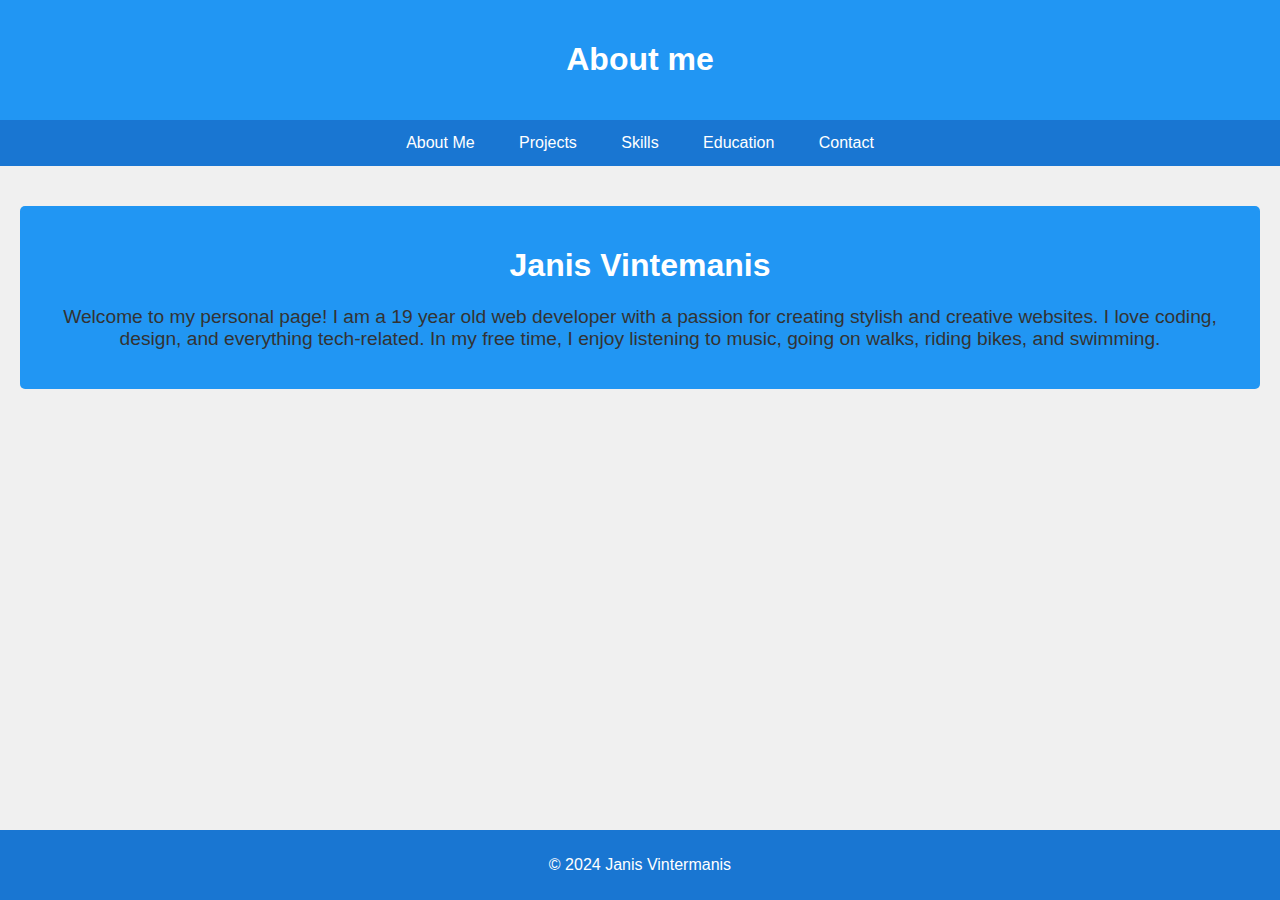
<file: index.html>
<!DOCTYPE html>
<html lang="en">
<head>
    <meta charset="UTF-8">
    <meta name="viewport" content="width=device-width, initial-scale=1.0">
    <title>About Me</title>
    <style>
        body {
            font-family: Arial, sans-serif;
            background-color: #f0f0f0;
            color: #333;
            margin: 0;
            padding: 0;
        }

        header {
            background-color: #2196F3; /* Blue color */
            color: white;
            padding: 20px 0;
            text-align: center;
        }

        header h1 {
            animation: bounce 1s infinite alternate;
            transition: transform 0.3s ease-in-out;
        }

        @keyframes bounce {
            0% {
                transform: translateY(0);
            }
            100% {
                transform: translateY(-10px);
            }
        }

        nav {
            background-color: #1976D2; /* Dark blue color */
            overflow: hidden;
            text-align: center;
        }

        nav a {
            display: inline-block;
            color: white;
            padding: 14px 20px;
            text-decoration: none;
            font-size: 1em;
        }

        .container {
            padding: 20px;
        }

        .hero-text {
            text-align: center;
            background-color: #2196F3; /* Blue color */
            color: white;
            padding: 20px;
            border-radius: 5px;
            margin-top: 20px;
        }

        .aboutmeText {
            font-size: 1.2em;
            color: #333;
        }

        footer {
            background-color: #1976D2; /* Dark blue color */
            color: white;
            text-align: center;
            padding: 10px 0;
            position: fixed;
            width: 100%;
            bottom: 0;
        }

        .profile-img {
            width: 150px;
            height: 150px;
            border-radius: 50%;
            margin-top: 20px;
        }
    </style>
</head>
<body>
<header>
    <h1>About me </h1>
</header>
<nav>
    <a href="index.html">About Me</a>
    <a href="projects.html">Projects</a>
    <a href="skills.html">Skills</a>
    <a href="education.html">Education</a>
    <a href="contact.html">Contact</a>
</nav>
<div class="container">
    <div class="hero-text">
        <!-- Removed the circle image for the About Me page -->
        <h1>Janis Vintemanis</h1>
        <p class="aboutmeText">Welcome to my personal page! I am a 19 year old web developer with a passion for creating stylish and creative websites. I love coding, design, and everything tech-related. In my free time, I enjoy listening to music, going on walks, riding bikes, and swimming.</p>
    </div>
</div>
<footer>
    <p>&copy; 2024 Janis Vintermanis</p>
</footer>
</body>
</html>
</file>
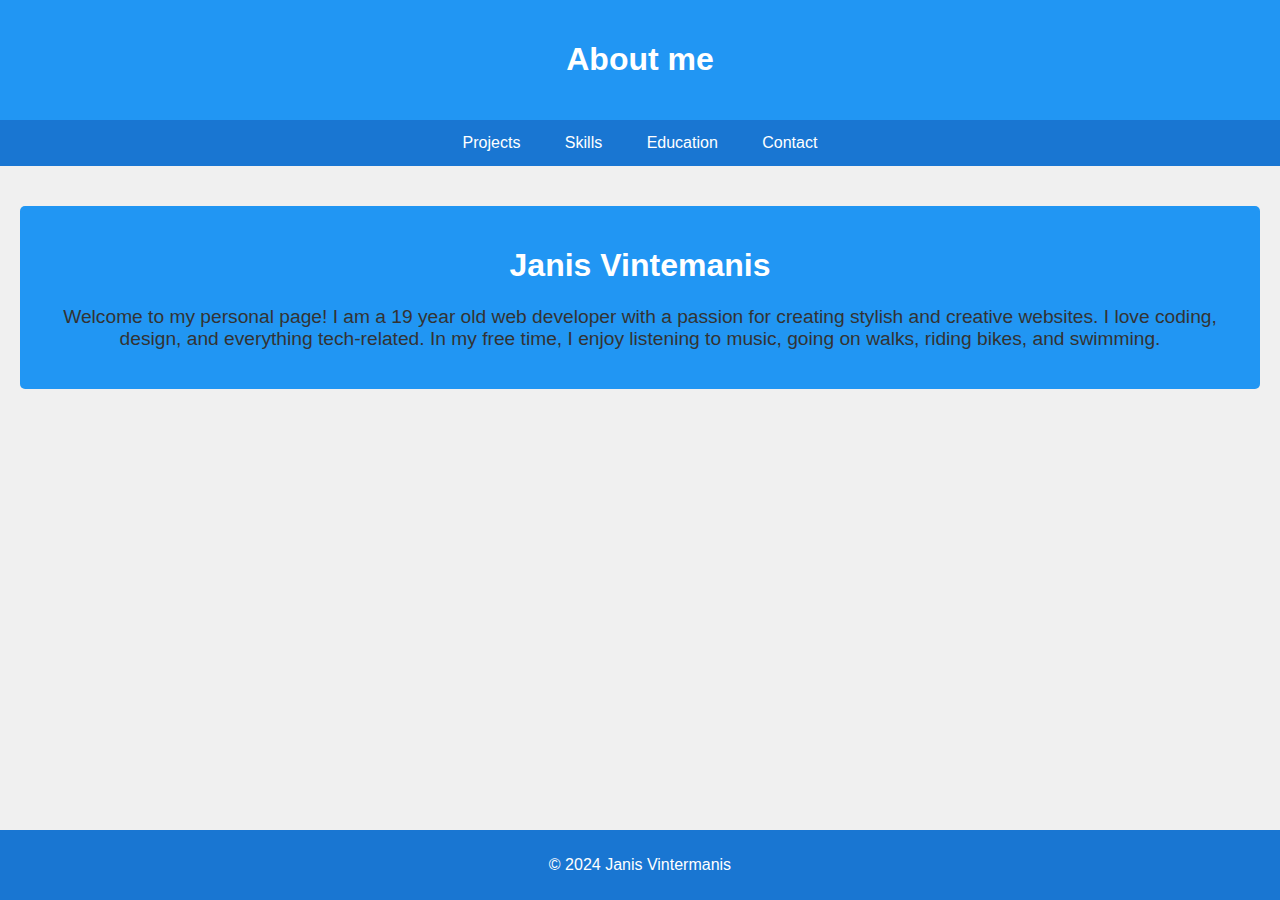
<file: aboutme.html>
<!DOCTYPE html>
<html lang="en">
<head>
    <meta charset="UTF-8">
    <meta name="viewport" content="width=device-width, initial-scale=1.0">
    <title>About Me</title>
    <style>
        body {
            font-family: Arial, sans-serif;
            background-color: #f0f0f0;
            color: #333;
            margin: 0;
            padding: 0;
        }

        header {
            background-color: #2196F3; /* Blue color */
            color: white;
            padding: 20px 0;
            text-align: center;
        }

        header h1 {
            animation: bounce 1s infinite alternate;
            transition: transform 0.3s ease-in-out;
        }

        @keyframes bounce {
            0% {
                transform: translateY(0);
            }
            100% {
                transform: translateY(-10px);
            }
        }

        nav {
            background-color: #1976D2; /* Dark blue color */
            overflow: hidden;
            text-align: center;
        }

        nav a {
            display: inline-block;
            color: white;
            padding: 14px 20px;
            text-decoration: none;
            font-size: 1em;
        }

        .container {
            padding: 20px;
        }

        .hero-text {
            text-align: center;
            background-color: #2196F3; /* Blue color */
            color: white;
            padding: 20px;
            border-radius: 5px;
            margin-top: 20px;
        }

        .aboutmeText {
            font-size: 1.2em;
            color: #333;
        }

        footer {
            background-color: #1976D2; /* Dark blue color */
            color: white;
            text-align: center;
            padding: 10px 0;
            position: fixed;
            width: 100%;
            bottom: 0;
        }

        .profile-img {
            width: 150px;
            height: 150px;
            border-radius: 50%;
            margin-top: 20px;
        }
    </style>
</head>
<body>
<header>
    <h1>About me </h1>
</header>
<nav>
    <a href="projects.html">Projects</a>
    <a href="skills.html">Skills</a>
    <a href="education.html">Education</a>
    <a href="contact.html">Contact</a>
</nav>
<div class="container">
    <div class="hero-text">
        <!-- Removed the circle image for the About Me page -->
        <h1>Janis Vintemanis</h1>
        <p class="aboutmeText">Welcome to my personal page! I am a 19 year old web developer with a passion for creating stylish and creative websites. I love coding, design, and everything tech-related. In my free time, I enjoy listening to music, going on walks, riding bikes, and swimming.</p>
    </div>
</div>
<footer>
    <p>&copy; 2024 Janis Vintermanis</p>
</footer>
</body>
</html>
</file>
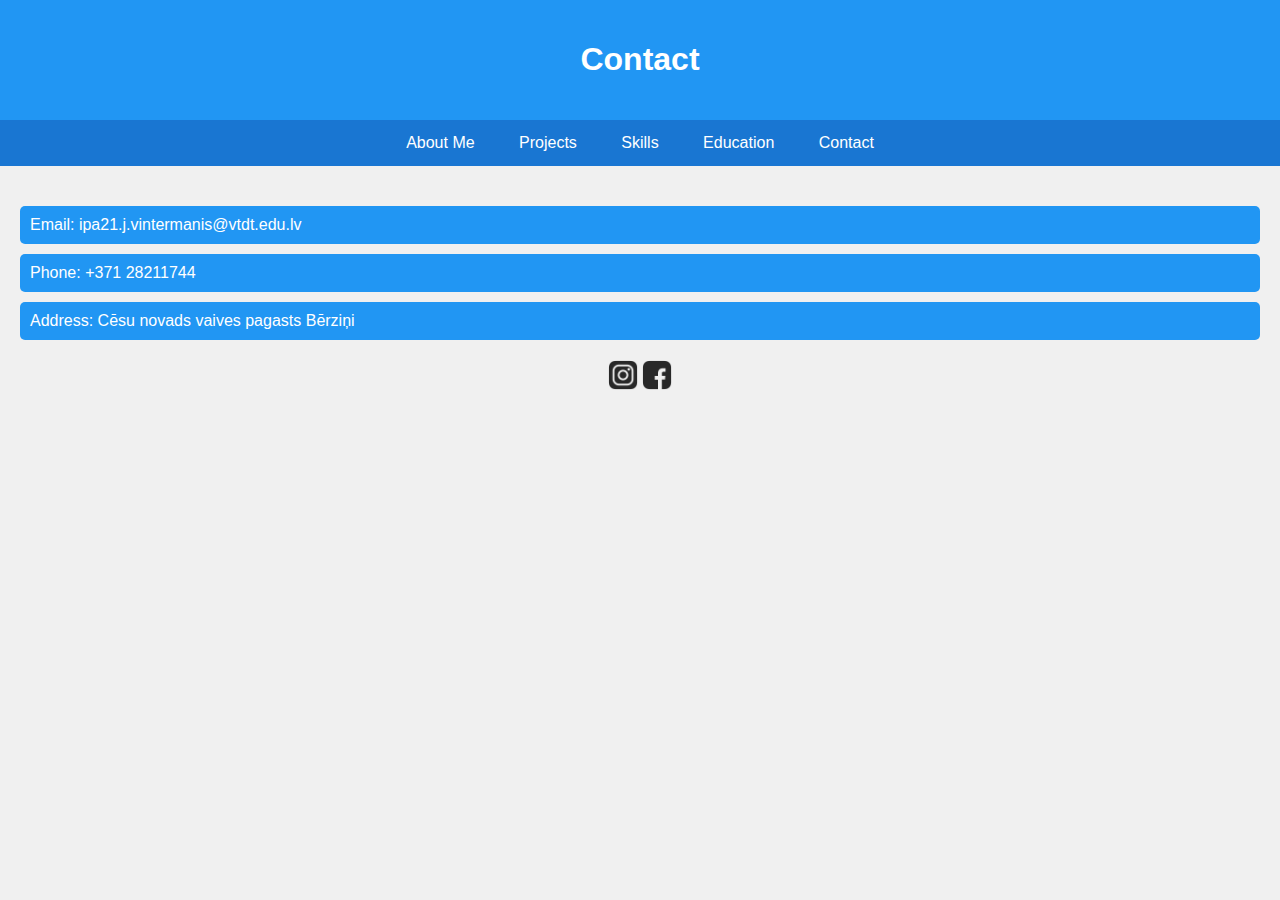
<file: contact.html>
<!DOCTYPE html>
<html lang="en">
<head>
    <meta charset="UTF-8">
    <meta name="viewport" content="width=device-width, initial-scale=1.0">
    <title>Contact</title>
    <style>
        body {
            font-family: Arial, sans-serif;
            background-color: #f0f0f0;
            color: #333;
            margin: 0;
            padding: 0;
        }

        header {
            background-color: #2196F3; /* Blue color */
            color: white;
            padding: 20px 0;
            text-align: center;
        }

        header h1 {
            animation: bounce 1s infinite alternate;
            transition: transform 0.3s ease-in-out;
        }

        @keyframes bounce {
            0% {
                transform: translateY(0);
            }
            100% {
                transform: translateY(-10px);
            }
        }

        nav {
            background-color: #1976D2; /* Dark blue color */
            overflow: hidden;
            text-align: center;
        }

        nav a {
            display: inline-block;
            color: white;
            padding: 14px 20px;
            text-decoration: none;
            font-size: 1em;
        }

        nav a:hover {
            background-color: #0D47A1; /* Dark blue hover color */
            color: white;
        }

        .container {
            padding: 20px;
        }

        .contact-info {
            list-style-type: none;
            padding: 0;
            margin: 20px 0;
        }

        .contact-info li {
            background-color: #2196F3; /* Blue color */
            margin: 10px 0;
            padding: 10px;
            border-radius: 5px;
            color: white;
            font-size: 1em;
        }

        .social-icons {
            text-align: center;
            margin-top: 20px;
        }

        .social-icons button {
            background: none;
            border: none;
            cursor: pointer;
            padding: 0;
            margin: 0;
        }

        .social-icons img {
            width: 30px;
            height: 30px;
        }

        /* Additional styles */
        .form-container {
            margin-top: 20px;
            text-align: center;
        }

        .form-container label {
            display: block;
            margin-bottom: 5px;
        }

        .form-container input[type="text"],
        .form-container input[type="email"],
        .form-container textarea {
            width: 100%;
            padding: 10px;
            margin-bottom: 10px;
            box-sizing: border-box;
            border: 1px solid #ccc;
            border-radius: 5px;
        }

        .form-container input[type="submit"] {
            background-color: #2196F3;
            color: white;
            border: none;
            padding: 10px 20px;
            cursor: pointer;
            border-radius: 5px;
        }

        .form-container input[type="submit"]:hover {
            background-color: #0D47A1;
        }
    </style>
</head>
<body>

<header>
    <h1>Contact</h1>
</header>

<nav>
    <a href="index.html">About Me</a>
    <a href="projects.html">Projects</a>
    <a href="skills.html">Skills</a>
    <a href="education.html">Education</a>
    <a href="contact.html">Contact</a>
</nav>

<div class="container">
    <ul class="contact-info">
        <li>Email: ipa21.j.vintermanis@vtdt.edu.lv</li>
        <li>Phone: +371 28211744</li>
        <li>Address: Cēsu novads vaives pagasts Bērziņi</li>
    </ul>
    <div class="social-icons">
        <button onclick="window.location.href='https://www.instagram.com/janis_.v/'"><img src="icon-04-512.webp" alt="Instagram"></button>
        <button onclick="window.location.href='https://www.facebook.com/janis.vintermanis.3/'"><img src="facebook.webp" alt="Facebook"></button>
    </div>

    <!-- Contact Form -->
<!--    <div class="form-container">-->
<!--        <form method="post" action="send_email.php">-->
<!--            <label for="name">Name:</label><br>-->
<!--            <input type="text" id="name" name="name" required><br><br>-->

<!--            <label for="email">Email:</label><br>-->
<!--            <input type="email" id="email" name="email" required><br><br>-->

<!--            <label for="message">Message:</label><br>-->
<!--            <textarea id="message" name="message" required></textarea><br><br>-->

<!--            <input type="submit" value="Submit">-->
<!--        </form>-->
<!--    </div>-->
</div>

</body>
</html>
</file>
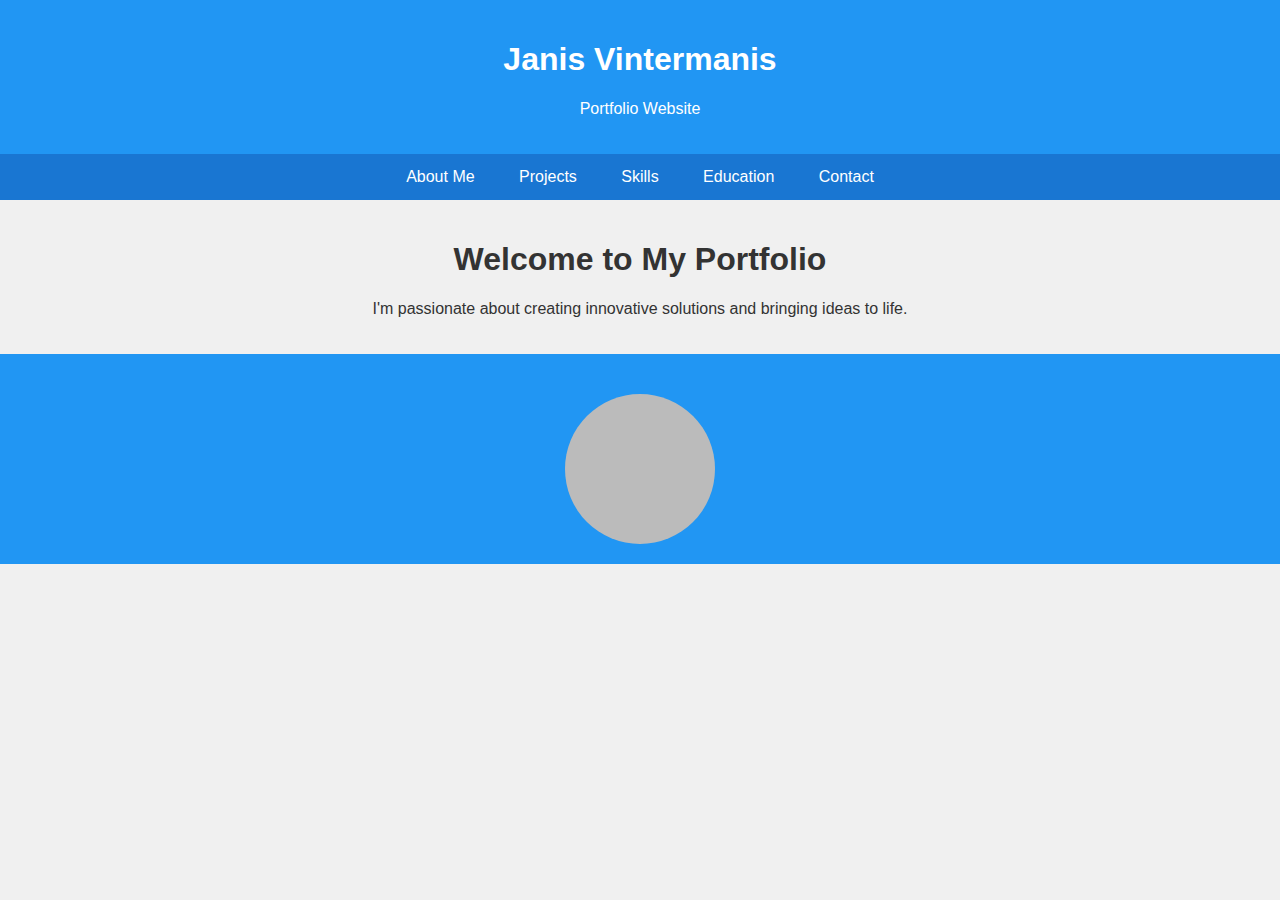
<file: portfolio.html>
<!DOCTYPE html>
<html lang="en">
<head>
  <meta charset="UTF-8">
  <meta name="viewport" content="width=device-width, initial-scale=1.0">
  <title>Janis Vintermanis - Portfolio</title>
  <style>
    body {
      font-family: Arial, sans-serif;
      background-color: #f0f0f0;
      color: #333;
      margin: 0;
      padding: 0;
    }

    header {
      background-color: #2196F3; /* Blue color */
      color: white;
      padding: 20px;
      text-align: center;
    }

    nav {
      background-color: #1976D2; /* Dark blue color */
      overflow: hidden;
      text-align: center;
    }

    nav a {
      display: inline-block;
      color: white;
      padding: 14px 20px;
      text-decoration: none;
      font-size: 1em;
    }

    .container {
      padding: 20px;
    }

    .hero-text {
      text-align: center;
    }

    footer {
      background-color: #2196F3; /* Blue color */
      color: white;
      text-align: center;
      padding: 20px;
    }

    .circle-photo {
      width: 150px;
      height: 150px;
      background-color: #bbb;
      border-radius: 50%;
      margin: auto; /* Center horizontally */
      margin-top: 20px;
      background-image: url('janka.jpeg');
    }

    /* Animation for bouncing title */
    @keyframes bounce {
      0%, 20%, 50%, 80%, 100% {
        transform: translateY(0);
      }
      40% {
        transform: translateY(-20px);
      }
      60% {
        transform: translateY(-10px);
      }
    }

    h1.bounce {
      animation: bounce 1s infinite;
    }
  </style>
</head>
<body>

<header>
  <h1 class="bounce">Janis Vintermanis</h1>
  <p>Portfolio Website</p>
</header>

<nav>
  <a href="index.html">About Me</a>
  <a href="projects.html">Projects</a>
  <a href="skills.html">Skills</a>
  <a href="education.html">Education</a>
  <a href="contact.html">Contact</a>
</nav>

<div class="container" id="about">
  <div class="hero-text">
    <h1>Welcome to My Portfolio</h1>
    <p>I'm passionate about creating innovative solutions and bringing ideas to life.</p>
  </div>
</div>

<footer>
  <div class="circle-photo"></div>
</footer>

</body>
</html>
</file>
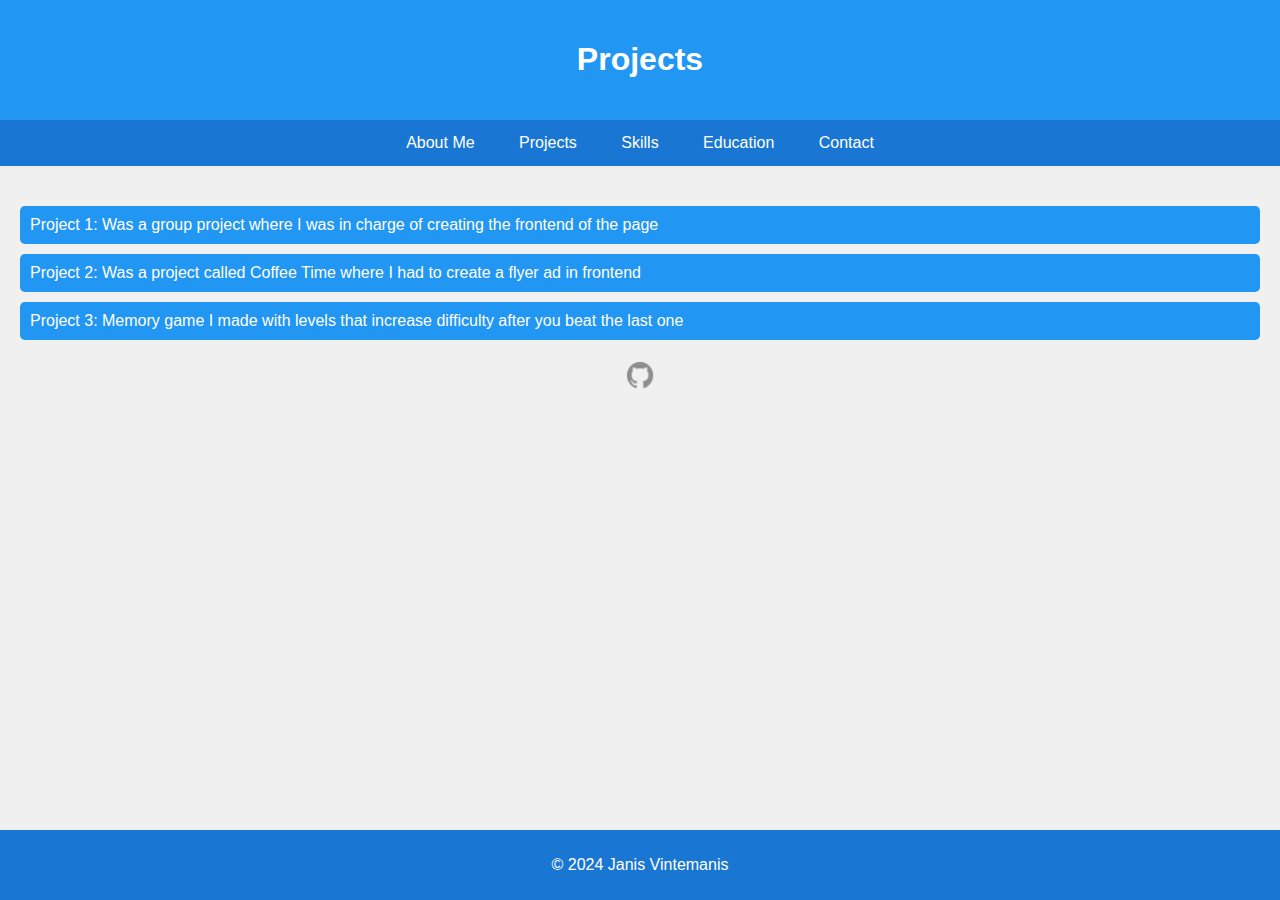
<file: projects.html>
<!DOCTYPE html>
<html lang="en">
<head>
    <meta charset="UTF-8">
    <meta name="viewport" content="width=device-width, initial-scale=1.0">
    <title>Projects</title>
    <style>
        body {
            font-family: Arial, sans-serif;
            background-color: #f0f0f0;
            color: #333;
            margin: 0;
            padding: 0;
        }

        header {
            background-color: #2196F3; /* Blue color */
            color: white;
            padding: 20px 0;
            text-align: center;
        }

        header h1 {
            animation: bounce 1s infinite alternate;
            transition: transform 0.3s ease-in-out;
        }

        @keyframes bounce {
            0% {
                transform: translateY(0);
            }
            100% {
                transform: translateY(-10px);
            }
        }

        nav {
            background-color: #1976D2; /* Dark blue color */
            overflow: hidden;
            text-align: center;
        }

        nav a {
            display: inline-block;
            color: white;
            padding: 14px 20px;
            text-decoration: none;
            font-size: 1em;
        }

        nav a:hover {
            background-color: #0D47A1; /* Dark blue hover color */
            color: white;
        }

        .container {
            padding: 20px;
        }

        .project-list {
            list-style-type: none;
            padding: 0;
            margin: 20px 0;
        }

        .project-list li {
            background-color: #2196F3; /* Blue color */
            margin: 10px 0;
            padding: 10px;
            border-radius: 5px;
            color: white;
            font-size: 1em;
        }

        footer {
            background-color: #1976D2; /* Dark blue color */
            color: white;
            text-align: center;
            padding: 10px 0;
            position: fixed;
            width: 100%;
            bottom: 0;
        }

        .social-icons {
            text-align: center;
            margin-top: 20px;
        }

        .social-icons button {
            background: none;
            border: none;
            cursor: pointer;
            padding: 0;
            margin: 0;
        }

        .social-icons img {
            width: 30px;
            height: 30px;
        }

        /* Media query for mobile */
        @media only screen and (max-width: 600px) {
            header h1 {
                font-size: 24px;
            }

            nav a {
                padding: 10px 15px;
            }

            .container {
                padding: 10px;
            }

            .project-list li {
                padding: 8px;
                font-size: 0.9em;
            }
        }
    </style>
</head>
<body>

<header>
    <h1>Projects</h1>
</header>

<nav>
    <a href="index.html">About Me</a>
    <a href="projects.html">Projects</a>
    <a href="skills.html">Skills</a>
    <a href="education.html">Education</a>
    <a href="contact.html">Contact</a>
</nav>

<div class="container">
    <ul class="project-list">
        <li>Project 1: Was a group project where I was in charge of creating the frontend of the page</li>
        <li>Project 2: Was a project called Coffee Time where I had to create a flyer ad in frontend</li>
        <li>Project 3: Memory game I made with levels that increase difficulty after you beat the last one</li>
    </ul>

    <div class="social-icons">
        <button onclick="window.location.href='https://github.com/KrupisJV'"><img src="github.png" alt="GitHub"></button>
    </div>
</div>

<footer>
    <p>&copy; 2024 Janis Vintemanis</p>
</footer>

</body>
</html>
</file>
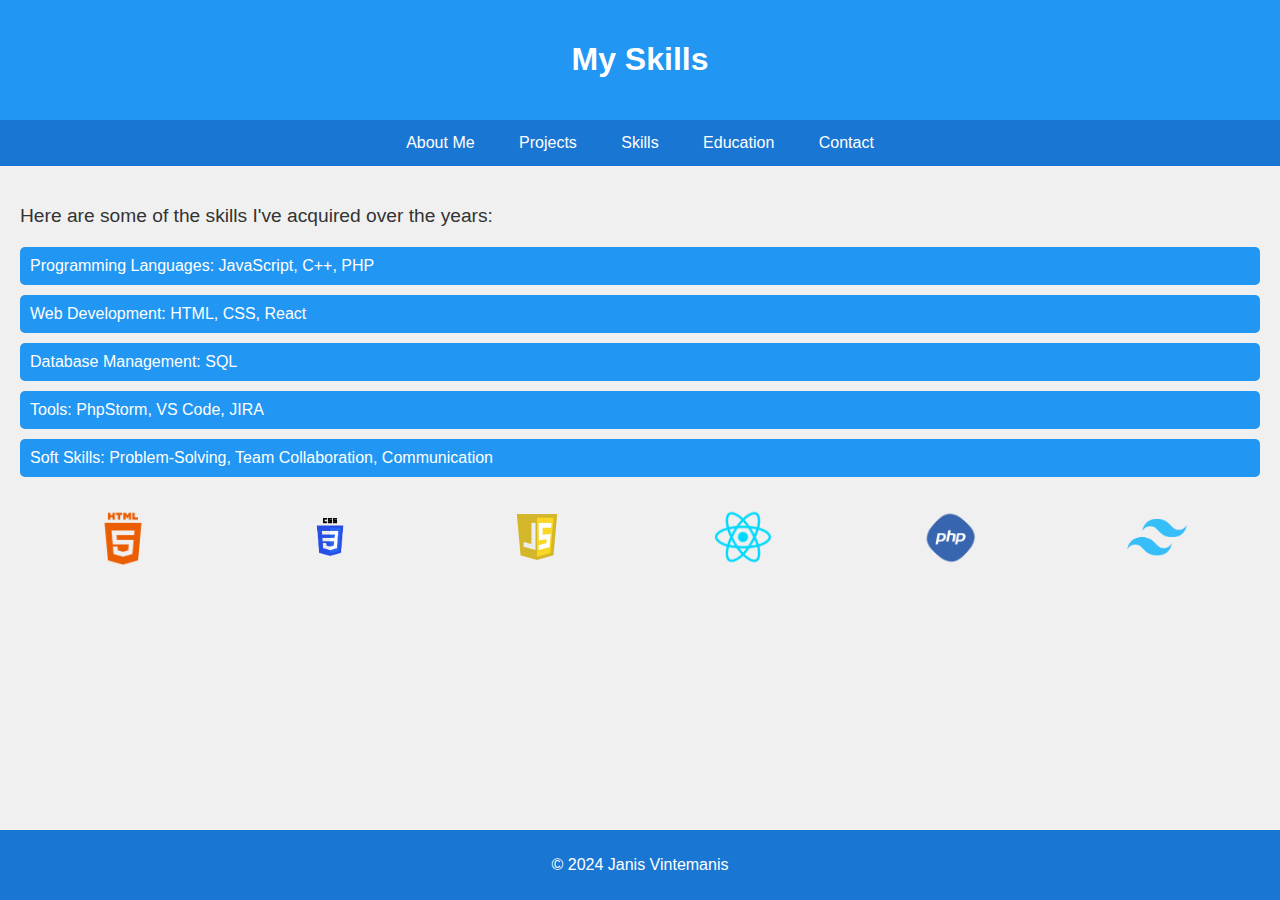
<file: skills.html>
<!DOCTYPE html>
<html lang="en">
<head>
    <meta charset="UTF-8">
    <meta name="viewport" content="width=device-width, initial-scale=1.0">
    <title>My Skills</title>
    <style>
        body {
            font-family: Arial, sans-serif;
            background-color: #f0f0f0;
            color: #333;
            margin: 0;
            padding: 0;
        }

        header {
            background-color: #2196F3; /* Blue color */
            color: white;
            padding: 20px 0;
            text-align: center;
        }

        header h1 {
            animation: bounce 1s infinite alternate;
            transition: transform 0.3s ease-in-out;
        }

        @keyframes bounce {
            0% {
                transform: translateY(0);
            }
            100% {
                transform: translateY(-10px);
            }
        }

        nav {
            background-color: #1976D2; /* Dark blue color */
            overflow: hidden;
            text-align: center;
        }

        nav a {
            display: inline-block;
            color: white;
            padding: 14px 20px;
            text-decoration: none;
            font-size: 1em;
        }

        nav a:hover {
            background-color: #0D47A1; /* Dark blue hover color */
            color: white;
        }

        .container {
            padding: 20px;
        }

        #skills p {
            font-size: 1.2em;
            color: #333;
        }

        .skillsList {
            list-style-type: none;
            padding: 0;
            margin: 20px 0;
        }

        .skillsList li {
            background-color: #2196F3; /* Blue color */
            margin: 10px 0;
            padding: 10px;
            border-radius: 5px;
            color: white;
            font-size: 1em;
        }

        .skills-images {
            display: flex;
            justify-content: space-around;
            flex-wrap: wrap;
            margin-top: 20px;
        }

        .skill-img {
            width: 60px;
            height: 60px;
            background-size: contain;
            background-position: center;
            background-repeat: no-repeat;
            margin: 10px;
        }

        footer {
            background-color: #1976D2; /* Dark blue color */
            color: white;
            text-align: center;
            padding: 10px 0;
            position: fixed;
            width: 100%;
            bottom: 0;
        }

        /* Media query for mobile */
        @media only screen and (max-width: 600px) {
            header h1 {
                font-size: 24px;
            }

            nav a {
                padding: 10px 15px;
            }

            .container {
                padding: 10px;
            }

            #skills p {
                font-size: 1em;
            }

            .skillsList li {
                padding: 8px;
                font-size: 0.9em;
            }

            .skills-images {
                justify-content: center;
            }
        }
    </style>
</head>
<body>

<header>
    <h1>My Skills</h1>
</header>

<nav>
    <a href="index.html">About Me</a>
    <a href="projects.html">Projects</a>
    <a href="skills.html">Skills</a>
    <a href="education.html">Education</a>
    <a href="contact.html">Contact</a>
</nav>

<div class="container" id="skills">
    <p>Here are some of the skills I've acquired over the years:</p>
    <ul class="skillsList">
        <li>Programming Languages: JavaScript, C++, PHP</li>
        <li>Web Development: HTML, CSS, React</li>
        <li>Database Management: SQL</li>
        <li>Tools: PhpStorm, VS Code, JIRA</li>
        <li>Soft Skills: Problem-Solving, Team Collaboration, Communication</li>
    </ul>

    <div class="skills-images">
        <div class="skill-img" style="background-image: url('html.png');"></div>
        <div class="skill-img" style="background-image: url('css.png');"></div>
        <div class="skill-img" style="background-image: url('javascript.webp');"></div>
        <div class="skill-img" style="background-image: url('reaact.webp');"></div>
        <div class="skill-img" style="background-image: url('php.png');"></div>
        <div class="skill-img" style="background-image: url('tailwind.png');"></div>
    </div>
</div>

<footer>
    <p>&copy; 2024 Janis Vintemanis</p>
</footer>

</body>
</html>
</file>
